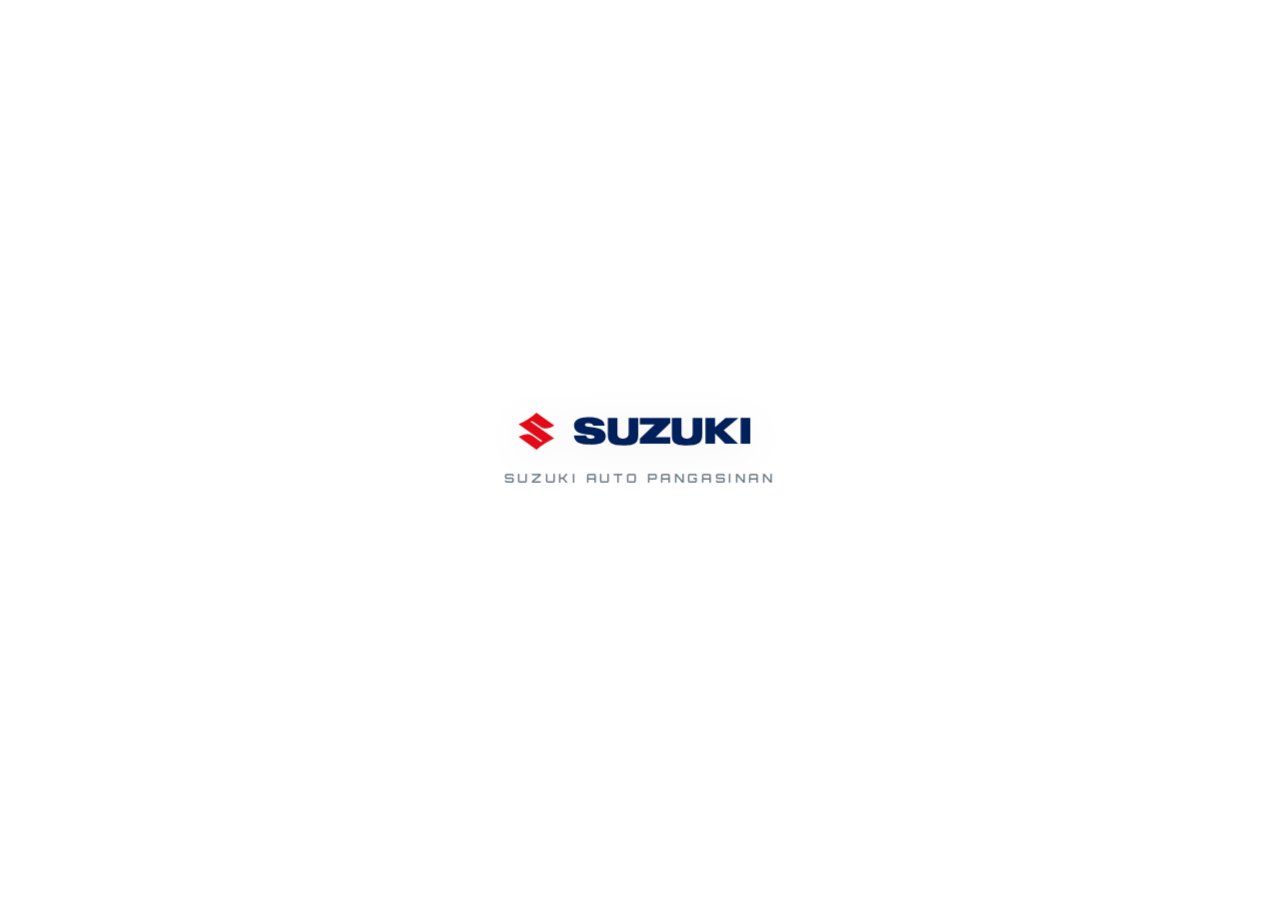
<file: index.html>
<!doctype html>
<html lang="en">
<head>
<meta charset="utf-8">
<meta name="viewport" content="width=device-width,initial-scale=1">
<title>Smart Business Card</title>
<meta name="description" content="Tap or scan to share a live digital business card that you can update anytime.">
<meta name="theme-color" content="#07080A">
<meta property="og:title" content="Smart Business Card">
<meta property="og:description" content="Tap or scan to share a live digital business card that you can update anytime.">
<link rel="preconnect" href="https://fonts.googleapis.com">
<link rel="preconnect" href="https://fonts.gstatic.com" crossorigin>
<link href="https://fonts.googleapis.com/css2?family=Montserrat:ital,wght@0,300..900;1,300..900&family=Orbitron:wght@500;600;700;800;900&display=swap" rel="stylesheet">
<script src="/js/theme.js"></script>
<link rel="stylesheet" href="/css/style.css">
</head>
<body>
<div id="suzuki-intro" class="suzuki-intro" data-enabled="true" role="presentation" aria-hidden="true">
  <div class="suzuki-intro-content">
    <div class="suzuki-intro-emblem">
      <img src="/images/suzuki-brand-logo.svg" alt="Suzuki" width="220" height="34" class="suzuki-intro-logo">
    </div>
    <p class="suzuki-intro-sub">Suzuki Auto Pangasinan</p>
  </div>
</div>
<main class="wrap home">
  <h1>One tap shares your whole business.</h1>
  <p class="lead">NFC cards and QR codes open a live digital profile. Update it anytime, without reprinting the card.</p>
  <a class="btn btn-primary" href="profile.html?u=rhenjie-guarin">View demo profile</a>
  <div class="theme-switcher" role="group" aria-label="Theme preference">
    <button type="button" data-theme-choice="system" aria-label="System Default" title="System Default" aria-pressed="true"><svg class="ico" viewBox="0 0 24 24" aria-hidden="true"><rect x="3" y="4" width="18" height="13" rx="2"/><path d="M8 21h8m-4-4v4"/></svg><span class="sr-only">System Default</span></button>
    <button type="button" data-theme-choice="light" aria-label="Light Mode" title="Light Mode" aria-pressed="false"><svg class="ico" viewBox="0 0 24 24" aria-hidden="true"><circle cx="12" cy="12" r="4"/><path d="M12 2v2m0 16v2M4.93 4.93l1.42 1.42m11.3 11.3 1.42 1.42M2 12h2m16 0h2M4.93 19.07l1.42-1.42m11.3-11.3 1.42-1.42"/></svg><span class="sr-only">Light Mode</span></button>
    <button type="button" data-theme-choice="dark" aria-label="Dark Mode" title="Dark Mode" aria-pressed="false"><svg class="ico" viewBox="0 0 24 24" aria-hidden="true"><path d="M20.9 13A9 9 0 0 1 11 3.1 9 9 0 1 0 20.9 13Z"/></svg><span class="sr-only">Dark Mode</span></button>
  </div>
</main>
<script src="/js/intro.js" defer></script>
</body>
</html>
</file>
<file: css/style.css>
/* Luxury Automotive Dark Theme: matched to modern dark chrome & geometric typography */
:root{
  color-scheme:dark;
  --bg:#07080A;
  --primary:#F8FAFC;
  --secondary:#94A3B8;
  --accent:#E2E8F0;
  --card:#111216;
  --surface:#16171C;
  --surface-hover:#1E2026;
  --surface-soft:rgba(255,255,255,0.03);
  --surface-raised:rgba(255,255,255,0.02);
  --border:rgba(255,255,255,0.09);
  --strong:#FFFFFF;
  --heading:#E2E8F0;
  --subtle-text:#9E9EA7;
  --control-border:rgba(255,255,255,0.07);
  --control-hover-border:rgba(255,255,255,0.22);
  --button-hover-shadow:0 6px 20px rgba(0,0,0,0.6);
  --button-primary-bg:linear-gradient(135deg,#FFFFFF 0%,#E2E8F0 100%);
  --button-primary-color:#0A0A0C;
  --button-primary-border:#FFFFFF;
  --button-primary-hover-shadow:0 4px 18px rgba(255,255,255,0.22);
  --theme-active-bg:#E2E8F0;
  --theme-active-text:#111216;
  --cover-overlay:linear-gradient(to bottom,rgba(5,6,8,0.2) 0%,rgba(5,6,8,0.75) 80%,var(--card) 100%);
  --map-filter:invert(90%) hue-rotate(180deg) contrast(95%);
  --intro-bg:#FFFFFF;
  --intro-text:#64748B;
  --radius:20px;
  --radius-sm:14px;
  --shadow:0 12px 36px rgba(0,0,0,0.7),0 1px 0 rgba(255,255,255,0.06) inset;
  --font:'Montserrat',system-ui,-apple-system,"Segoe UI",Roboto,sans-serif;
  --font-display:'Orbitron','Montserrat',system-ui,sans-serif;
  --ease:cubic-bezier(.2,.7,.2,1);
}
:root[data-theme="light"]{
  color-scheme:light;
  --bg:#F3F6F8;--primary:#15212B;--secondary:#596A76;--accent:#263C4A;--card:#FFFFFF;
  --surface:#F6F8FA;--surface-hover:#E9EEF1;--surface-soft:rgba(22,43,55,0.035);--surface-raised:rgba(22,43,55,0.025);
  --border:rgba(22,43,55,0.14);--strong:#17212A;--heading:#34434D;--subtle-text:#596A76;--control-border:rgba(22,43,55,0.1);
  --control-hover-border:rgba(22,43,55,0.24);--button-hover-shadow:0 6px 20px rgba(21,35,45,0.14);
  --button-primary-bg:linear-gradient(135deg,#263C4A 0%,#172630 100%);--button-primary-color:#FFFFFF;--button-primary-border:#263C4A;
  --button-primary-hover-shadow:0 4px 18px rgba(21,35,45,0.2);--theme-active-bg:#263C4A;--theme-active-text:#FFFFFF;
  --cover-overlay:linear-gradient(to bottom,rgba(5,6,8,0.04) 0%,rgba(5,6,8,0.35) 80%,var(--card) 100%);
  --map-filter:none;--intro-bg:#FFFFFF;--intro-text:#596A76;
}
@media(prefers-color-scheme:light){
  :root[data-theme="system"]{
    color-scheme:light;
    --bg:#F3F6F8;--primary:#15212B;--secondary:#596A76;--accent:#263C4A;--card:#FFFFFF;
    --surface:#F6F8FA;--surface-hover:#E9EEF1;--surface-soft:rgba(22,43,55,0.035);--surface-raised:rgba(22,43,55,0.025);
    --border:rgba(22,43,55,0.14);--strong:#17212A;--heading:#34434D;--subtle-text:#596A76;--control-border:rgba(22,43,55,0.1);
    --control-hover-border:rgba(22,43,55,0.24);--button-hover-shadow:0 6px 20px rgba(21,35,45,0.14);
    --button-primary-bg:linear-gradient(135deg,#263C4A 0%,#172630 100%);--button-primary-color:#FFFFFF;--button-primary-border:#263C4A;
    --button-primary-hover-shadow:0 4px 18px rgba(21,35,45,0.2);--theme-active-bg:#263C4A;--theme-active-text:#FFFFFF;
    --cover-overlay:linear-gradient(to bottom,rgba(5,6,8,0.04) 0%,rgba(5,6,8,0.35) 80%,var(--card) 100%);
    --map-filter:none;--intro-bg:#FFFFFF;--intro-text:#596A76;
  }
}
*{box-sizing:border-box;margin:0}
html{scroll-behavior:smooth;-webkit-text-size-adjust:100%;background-color:var(--bg)}
body{font-family:var(--font);background:var(--bg);color:var(--primary);line-height:1.6;padding:env(safe-area-inset-top) 0 env(safe-area-inset-bottom);min-height:100vh;transition:background-color .25s var(--ease),color .25s var(--ease)}
img,svg{max-width:100%;display:block}
a{color:inherit;text-decoration:none}
button{font:inherit;color:inherit;cursor:pointer;border:0;background:none}
:focus-visible{outline:2px solid var(--accent);outline-offset:3px;border-radius:8px}
.skip{position:absolute;left:-999px;top:8px;background:#FFFFFF;color:#000;padding:8px 14px;border-radius:8px;z-index:100;font-weight:600}
.skip:focus{left:8px}
.theme-switcher{display:flex;align-items:center;justify-self:center;gap:2px;width:max-content;height:34px;margin-top:6px;padding:2px;border:1px solid var(--border);border-radius:10px;background:var(--surface-soft);transition:background-color .25s var(--ease),border-color .25s var(--ease),box-shadow .25s var(--ease)}
.theme-switcher button{display:grid;place-items:center;width:28px;height:28px;border-radius:7px;color:var(--secondary);transition:background-color .2s var(--ease),color .2s var(--ease),transform .2s var(--ease)}
.theme-switcher button:hover{background:var(--surface-hover);color:var(--primary)}
.theme-switcher button[aria-pressed="true"]{background:var(--theme-active-bg);color:var(--theme-active-text)}
.theme-switcher button:hover{transform:translateY(-1px)}
.theme-switcher .ico{width:15px;height:15px}
.home .theme-switcher{justify-self:start}
.sr-only{position:absolute;width:1px;height:1px;padding:0;margin:-1px;overflow:hidden;clip:rect(0,0,0,0);white-space:nowrap;border:0}
.wrap{max-width:760px;margin:0 auto;padding:16px 16px 56px;display:grid;gap:16px}
.loading,.empty{text-align:center;color:var(--secondary);padding:64px 0}
.ico{width:22px;height:22px;fill:none;stroke:currentColor;stroke-width:2;stroke-linecap:round;stroke-linejoin:round;flex:none}
.card{background:var(--card);border:1px solid var(--border);border-radius:var(--radius);box-shadow:var(--shadow);padding:22px;transition:background-color .25s var(--ease),color .25s var(--ease),border-color .25s var(--ease),box-shadow .25s var(--ease)}
h1{font-family:var(--font-display);font-size:clamp(1.5rem,5.5vw,2rem);line-height:1.2;letter-spacing:.03em;font-weight:700;color:var(--strong)}
h2{font-family:var(--font-display);font-size:.95rem;letter-spacing:.12em;text-transform:uppercase;margin-bottom:14px;color:var(--heading);font-weight:600}
h3{font-family:var(--font-display);font-size:.92rem;letter-spacing:.04em;font-weight:600;color:var(--strong)}
.hero{padding:0;overflow:hidden;text-align:center;animation:rise .5s var(--ease) both}
.cover{height:160px;position:relative;z-index:1;background-color:#050608;background-image:var(--cover-overlay),url('/images/suzuki-fronx-bg.jpg');background-size:cover;background-position:65% 38%;background-repeat:no-repeat;transition:filter .3s var(--ease),background-image .25s var(--ease);animation:coverFade .6s ease-out both}
.brand-badge{position:absolute;top:14px;left:50%;transform:translateX(-50%);background:rgba(255,255,255,0.96);padding:6px 16px;border-radius:99px;box-shadow:0 6px 20px rgba(0,0,0,0.5),0 0 0 1px rgba(255,255,255,0.25);display:flex;align-items:center;justify-content:center;z-index:5;backdrop-filter:blur(6px);transition:transform .2s var(--ease),box-shadow .2s}
.brand-badge:hover{transform:translateX(-50%) translateY(-1px);box-shadow:0 8px 24px rgba(0,0,0,0.6)}
.brand-badge img{height:18px;width:auto;display:block}
.hero-body{position:relative;z-index:10;padding:0 20px 24px;display:grid;justify-items:center;gap:6px}
.avatar{position:relative;z-index:20;width:128px;height:128px;border-radius:50%;margin-top:-64px;border:4px solid var(--card);box-shadow:0 0 0 1px var(--border),0 12px 28px rgba(0,0,0,0.28);padding:0;overflow:hidden;background:var(--surface);transition:transform .25s var(--ease),background-color .25s var(--ease),border-color .25s var(--ease)}
.avatar:hover{transform:scale(1.04);z-index:25}
.avatar img{width:100%;height:100%;object-fit:cover;position:relative;z-index:2}
.name{font-family:var(--font-display);font-size:clamp(1.4rem,5vw,1.85rem);font-weight:700;letter-spacing:.04em;color:var(--strong);display:flex;align-items:center;gap:8px;margin-top:10px}
.verified{width:22px;height:22px;color:#1D9BF0;fill:#1D9BF0;stroke:#1D9BF0;flex-shrink:0;filter:drop-shadow(0 2px 6px rgba(29,155,240,0.45))}
.role{font-family:var(--font-display);font-size:.85rem;font-weight:600;letter-spacing:.22em;text-transform:uppercase;color:var(--subtle-text)}
.tagline{max-width:44ch;color:var(--secondary);font-size:.92rem}
.loc{display:inline-flex;gap:6px;align-items:center;font-size:.88rem;color:var(--secondary);letter-spacing:.02em}
.loc .ico{width:16px;height:16px;stroke:var(--secondary)}
.actions{display:grid;grid-template-columns:1fr 1fr;gap:10px;width:100%;max-width:420px;margin-top:14px}
.btn{display:inline-flex;align-items:center;justify-content:center;gap:8px;min-height:48px;padding:0 20px;border-radius:var(--radius-sm);font-weight:600;border:1px solid var(--border);background:var(--surface);color:var(--primary);letter-spacing:.02em;transition:transform .15s var(--ease),box-shadow .15s,background-color .25s var(--ease),border-color .25s,color .25s var(--ease)}
.btn:hover{transform:translateY(-1px);background:var(--surface-hover);border-color:var(--control-hover-border);box-shadow:var(--button-hover-shadow)}
.btn:active{transform:none}
.btn-primary{background:var(--button-primary-bg);color:var(--button-primary-color);border-color:var(--button-primary-border);font-weight:700}
.btn-primary:hover{background:var(--button-primary-bg);color:var(--button-primary-color);border-color:var(--button-primary-border);box-shadow:var(--button-primary-hover-shadow)}
.contact{display:grid;grid-template-columns:repeat(auto-fit,minmax(130px,1fr));gap:10px}
.contact a{flex-direction:column;min-height:84px;gap:6px;font-size:.9rem;background:var(--surface-soft);border:1px solid var(--control-border);color:var(--heading)}
.contact a span{color:var(--secondary);font-size:.85rem}
.contact a:hover{background:var(--surface-hover);border-color:var(--control-hover-border);color:var(--strong)}
.contact a:hover span{color:var(--strong)}
.social{display:flex;flex-wrap:wrap;gap:10px}
.social a{width:52px;height:52px;display:grid;place-items:center;border-radius:50%;border:1px solid var(--border);background:var(--surface-soft);color:var(--heading);transition:transform .2s var(--ease),background-color .25s var(--ease),color .25s var(--ease),border-color .25s,box-shadow .2s}
.social a:hover{transform:translateY(-3px);background:var(--theme-active-bg);color:var(--theme-active-text);border-color:var(--theme-active-bg);box-shadow:var(--button-primary-hover-shadow)}
.chips{display:flex;flex-wrap:wrap;gap:8px;margin-top:6px}
.chip{padding:5px 14px;border-radius:99px;background:var(--surface-soft);border:1px solid var(--border);color:var(--heading);font-size:.85rem;font-weight:600;letter-spacing:.02em}
.timeline{list-style:none;padding:0;display:grid;gap:10px;margin:10px 0 16px}
.timeline li{padding-left:16px;border-left:3px solid var(--border)}
.about h3{margin-top:14px}
.about-promise{margin-top:12px}
.muted,.svc p,.prod p{color:var(--secondary)}
.grid{display:grid;grid-template-columns:repeat(auto-fit,minmax(220px,1fr));gap:12px}
.release-grid{display:grid;grid-template-columns:repeat(auto-fit,minmax(min(100%,240px),1fr));gap:12px}
.release-card{overflow:hidden;border:1px solid var(--border);border-radius:var(--radius-sm);background:var(--surface-raised);transition:border-color .25s var(--ease),background-color .25s var(--ease),box-shadow .2s var(--ease)}
.release-card:hover{border-color:var(--control-hover-border);box-shadow:var(--button-hover-shadow)}
.release-image{display:block;width:100%;padding:0;overflow:hidden;background:var(--surface);cursor:zoom-in}
.release-image img{display:block;width:100%;aspect-ratio:4/3;object-fit:cover;transition:transform .25s var(--ease)}
.release-image:hover img{transform:scale(1.025)}
.release-card h3{padding:12px 14px 14px}
.release-empty{color:var(--secondary)}
.svc{padding:18px;border:1px solid var(--border);border-radius:var(--radius-sm);background:var(--surface-raised);transition:transform .2s var(--ease),box-shadow .2s,border-color .25s,background-color .25s var(--ease),color .25s var(--ease)}
.svc:hover,.prod:hover{transform:translateY(-3px);border-color:var(--control-hover-border);box-shadow:var(--button-hover-shadow)}
.svc .badge{width:44px;height:44px;border-radius:12px;background:var(--surface-soft);border:1px solid var(--border);color:var(--strong);display:grid;place-items:center;margin-bottom:10px;transition:background-color .25s var(--ease),color .25s var(--ease),border-color .25s}
.svc p,.prod p{font-size:.92rem}
.prod{border:1px solid var(--border);border-radius:var(--radius-sm);overflow:hidden;display:flex;flex-direction:column;background:var(--surface-raised);transition:transform .2s var(--ease),box-shadow .2s,border-color .25s,background-color .25s var(--ease),color .25s var(--ease)}
.prod img{width:100%;aspect-ratio:16/10;object-fit:cover;background:#FFFFFF}
.prod div{padding:16px;display:grid;gap:6px;flex:1;align-content:start}
.price{font-family:var(--font-display);font-weight:700;letter-spacing:.04em;color:var(--strong)}
.prod .btn{min-height:44px;margin-top:6px}
.info{display:grid;gap:10px;margin-bottom:16px}
.info div{display:flex;justify-content:space-between;gap:16px;padding-bottom:10px;border-bottom:1px solid var(--border)}
.info dt{color:var(--secondary);font-size:.92rem}
.info dd{text-align:right;font-weight:500;overflow-wrap:anywhere;color:var(--strong)}
.map{width:100%;height:220px;border:1px solid var(--border);border-radius:var(--radius-sm);margin-bottom:14px;background:var(--surface);filter:var(--map-filter);transition:filter .25s var(--ease),border-color .25s var(--ease)}
.qr{text-align:center;display:grid;justify-items:center;gap:12px}
.qr canvas{width:176px;height:176px;border:1px solid var(--border);border-radius:var(--radius-sm);padding:10px;background:#FFFFFF;box-shadow:0 4px 20px rgba(0,0,0,0.2)}
.foot{text-align:center;font-family:var(--font-display);font-size:.8rem;letter-spacing:.15em;text-transform:uppercase;color:var(--secondary)}
dialog{border:0;padding:0;background:none;max-width:100vw;max-height:100vh;overflow:visible;color:var(--primary)}
dialog::backdrop{background:rgba(0,0,0,0.85);backdrop-filter:blur(8px);animation:fade .2s both}
dialog[open]{animation:pop .28s var(--ease) both}
.lightbox{width:min(92vw,520px)}
.lightbox img{width:100%;aspect-ratio:1;object-fit:cover;border-radius:var(--radius);border:1px solid var(--border)}
.release-lightbox{width:min(92vw,1000px)}
.release-lightbox img{width:100%;max-height:86vh;aspect-ratio:auto;object-fit:contain;border-radius:var(--radius);border:1px solid var(--border)}
.close{position:absolute;top:-14px;right:-6px;width:44px;height:44px;border-radius:50%;background:var(--surface);color:var(--primary);border:1px solid var(--border);box-shadow:var(--shadow);font-size:1.4rem;line-height:1;transition:background-color .25s var(--ease),color .25s var(--ease),border-color .25s}
.sheet{width:min(92vw,420px)}
.sheet .inner{background:var(--card);border:1px solid var(--border);border-radius:var(--radius);padding:22px;display:grid;gap:10px;box-shadow:var(--shadow);transition:background-color .25s var(--ease),color .25s var(--ease),border-color .25s}
.sheet .btn{justify-content:flex-start;width:100%}
.toast{position:fixed;left:50%;bottom:calc(24px + env(safe-area-inset-bottom));transform:translate(-50%,20px);background:var(--theme-active-bg);color:var(--theme-active-text);font-weight:700;padding:12px 20px;border-radius:99px;opacity:0;pointer-events:none;transition:transform .25s var(--ease),opacity .25s var(--ease),background-color .25s var(--ease),color .25s var(--ease);z-index:200;max-width:90vw;text-align:center;box-shadow:var(--shadow)}
.toast.show{opacity:1;transform:translate(-50%,0)}
.home{min-height:100vh;align-content:center;justify-items:start;gap:18px}
.lead{color:var(--secondary);max-width:46ch}
@keyframes rise{from{opacity:0;transform:translateY(12px)}to{opacity:1;transform:none}}
@keyframes fade{from{opacity:0}to{opacity:1}}
@keyframes pop{from{opacity:0;transform:scale(.94) translateY(8px)}to{opacity:1;transform:none}}
@keyframes coverFade{from{opacity:0.6}to{opacity:1}}
/* ---- Suzuki Branded Intro Screen (#suzuki-intro) ---- */
.suzuki-intro{position:fixed;inset:0;z-index:99999;background:var(--intro-bg);display:flex;align-items:center;justify-content:center;pointer-events:all;opacity:1;visibility:visible;transition:opacity .4s cubic-bezier(.4,0,.2,1),visibility .4s ease,background-color .25s var(--ease)}
.suzuki-intro.intro-done{opacity:0;visibility:hidden;pointer-events:none}
.suzuki-intro-content{display:flex;flex-direction:column;align-items:center;justify-content:center;gap:18px;padding:24px;text-align:center;animation:suzukiIntroSequence 1.4s cubic-bezier(.16,1,.3,1) forwards;will-change:transform,opacity}
.suzuki-intro-emblem{display:flex;align-items:center;justify-content:center;filter:drop-shadow(0 6px 20px rgba(0,0,0,0.06))}
.suzuki-intro-logo{width:min(72vw,240px);height:auto;display:block}
.suzuki-intro-sub{font-family:var(--font-display);font-size:.76rem;letter-spacing:.28em;text-transform:uppercase;color:var(--intro-text);font-weight:600;opacity:0;animation:suzukiSubFade 1.4s ease forwards}
@keyframes suzukiIntroSequence{0%{opacity:0;transform:scale(.94)}28%{opacity:1;transform:scale(1)}78%{opacity:1;transform:scale(1.015)}100%{opacity:1;transform:scale(1.015)}}
@keyframes suzukiSubFade{0%,22%{opacity:0;transform:translateY(4px)}48%{opacity:.9;transform:translateY(0)}100%{opacity:.9;transform:translateY(0)}}
@media(min-width:768px){.wrap{padding-top:32px}.card{padding:28px}.cover{height:200px}}
@media(max-width:360px){.actions{grid-template-columns:1fr}.avatar{width:108px;height:108px;margin-top:-54px}.card{padding:18px}}
@media(prefers-reduced-motion:reduce){*,::before,::after{animation:none!important;transition:none!important;scroll-behavior:auto!important}.suzuki-intro{display:none!important}}
</file>
